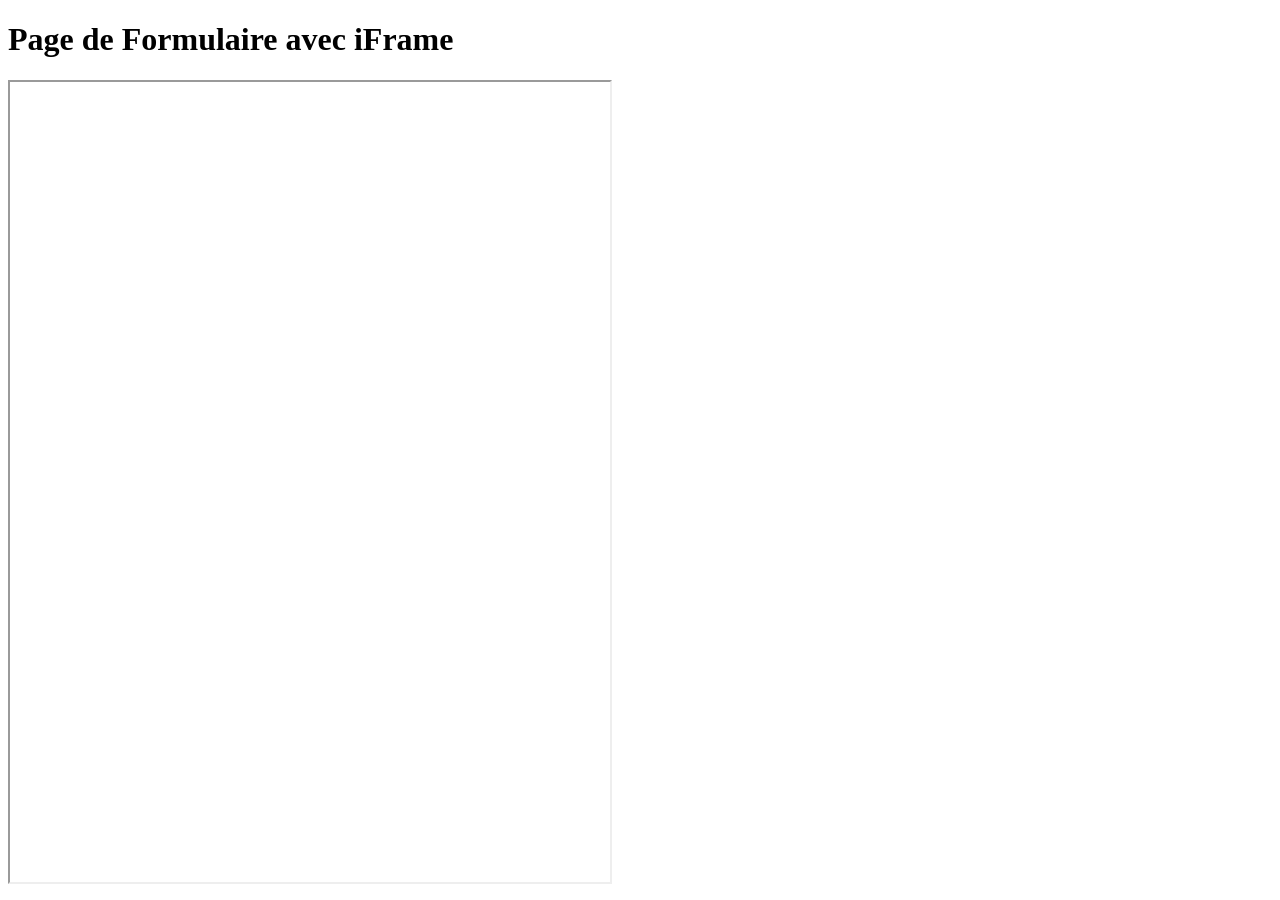
<file: Index.html>
<!DOCTYPE html>
<html lang="fr">
<head>
    <meta charset="UTF-8">
    <meta name="viewport" content="width=device-width, initial-scale=1.0">
    <title>Page de Formulaire Évaluations</title>
</head>
<body>
    <h1>Page de Formulaire avec iFrame</h1>
    <iframe src="https://script.google.com/macros/s/AKfycbzptNfEmcFWCk2aWqZ6HHKBZKJEpdG8Z7FO2Hm_PW9G9wZ_B1_yQ3haJc941E0YR3mX/exec" width="600" height="800"></iframe>
</body>
</html>
</file>
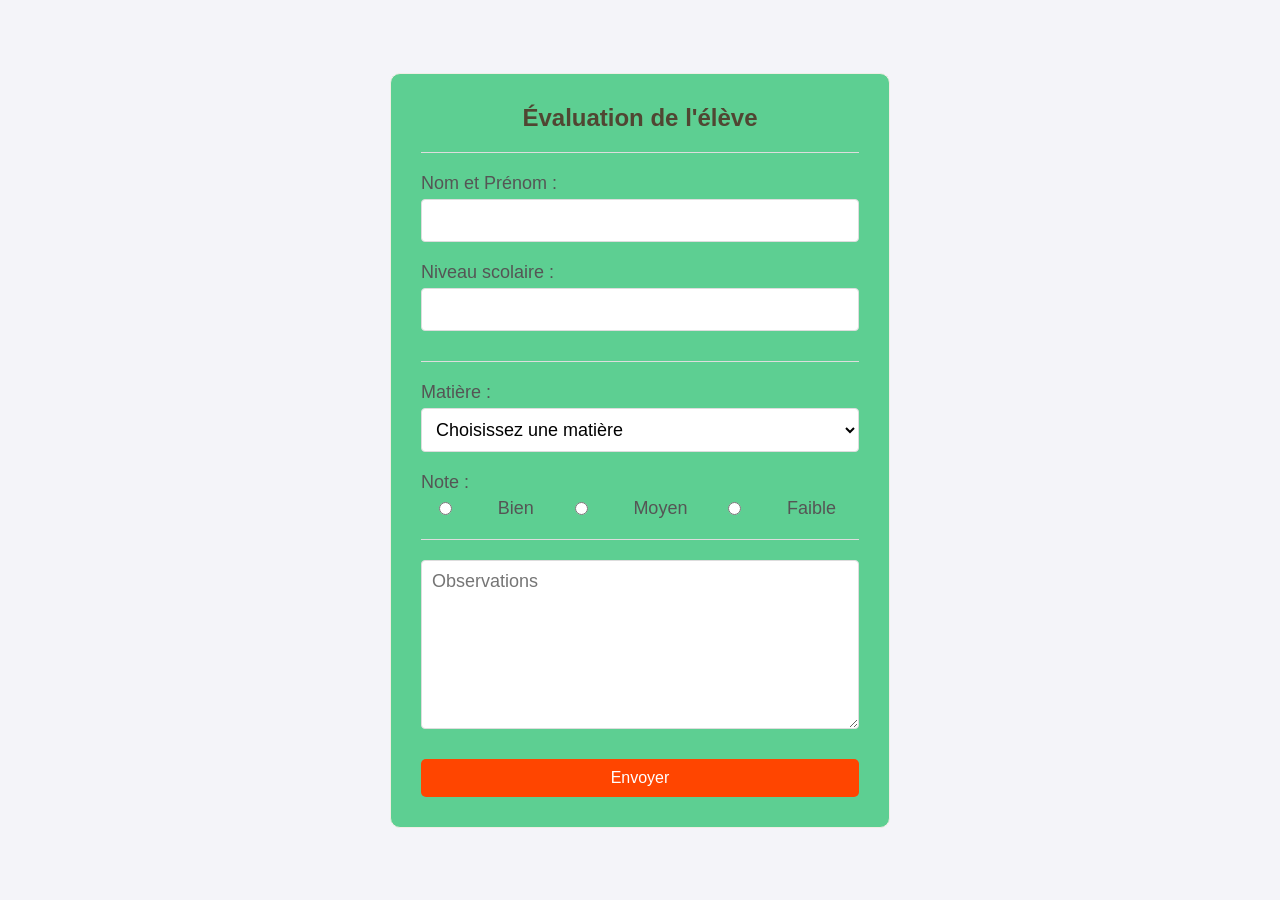
<file: index.html>
<!DOCTYPE html>
<html lang="fr">
<head>
    <meta charset="UTF-8">
    <meta name="viewport" content="width=device-width, initial-scale=1.0">
    <title>Évaluation de l'élève</title>
    <link rel="stylesheet" href="template03.css">
</head>
<body>

    <div class="form-container">
        <h2>Évaluation de l'élève</h2>

        <hr> <!-- Ligne de séparation -->

        <form id="evaluationForm"> <!-- Retiré 'method' et 'action' -->
            <label for="name">Nom et Prénom :</label>
            <input type="text" id="name" name="name" required>

            <label for="level">Niveau scolaire :</label>
            <input type="text" id="level" name="level" required>

            <hr> <!-- Ligne de séparation -->

            <label for="subject">Matière :</label>
            <select id="subject" name="subject" required>
                <option value="" disabled selected>Choisissez une matière</option>
                <option value="Mathématiques">Mathématiques</option>
                <option value="Physique">Physique</option>
                <option value="Chimie">Chimie</option>
                <option value="Informatique">Informatique</option>
                <option value="Biologie">Biologie</option>
            </select>

            <br> 

            <label>Note :</label>
            <div class="radio-options">
                <input type="radio" id="note-bien" name="grade" value="Bien" required>
                <label for="note-bien">Bien</label>

                <input type="radio" id="note-moyen" name="grade" value="Moyen" required>
                <label for="note-moyen">Moyen</label>

                <input type="radio" id="note-faible" name="grade" value="Faible" required>
                <label for="note-faible">Faible</label>
            </div>

            <hr> <!-- Ligne de séparation -->

            <textarea name="message" rows="7" placeholder="Observations"></textarea>

            <button type="submit">Envoyer</button> <!-- Changement de type en submit -->
        </form>
        <p id="responseMessage"></p>
    </div>

    <script src="Google Sheet.js"></script> <!-- Vérifiez le nom du fichier JavaScript -->
</body>
</html>
</file>
<file: template03.css>
* {
    box-sizing: border-box;
    padding: 0;
    margin: 0;
    font-family: 'Poppins', sans-serif;
    font-size: 18px;
 }
 
 body {
    height: 100vh;
    display: flex;
    align-items: center;
    justify-content: center;
    background-color: #f4f4f9;
 }
 
 .form-container {
    width: 500px;
    padding: 30px;
    border: 1px solid #f0eee4;
    border-radius: 10px;
    background-color: #5dcf92;
 }
 
 h2 {
    font-size: 24px;
    color: rgba(79, 48, 36, 0.867);
    text-align: center;
    margin-bottom: 20px;
 }
 
 /* Style des labels et des champs de texte */
 label {
    display: block;
    margin: 10px 0 5px;
    color: #555;
 }
 
 input[type="text"], select {
    width: 100%;
    padding: 10px;
    margin-bottom: 10px;
    border: 1px solid #ddd;
    border-radius: 4px;
    background-color: #ffffff;
 }


 textarea {
    width: 100%;
    padding: 10px;
    margin-bottom: 10px;
    border: 1px solid #ddd;
    border-radius: 4px;
    background-color: #ffffff;
    resize: vertical; /* Permet de redimensionner en hauteur seulement */
    font-family: 'Poppins', sans-serif;
    font-size: 18px;
 }
 
 
 /* Boutons radio */
 .radio-options {
    display: flex;
    justify-content: space-around;
    margin-bottom: 10px;
 }
 
 .radio-options label {
    margin: 0 5px;
 }
 
 .radio-options input[type="radio"] {
    margin-right: 5px;
 }
 
 /* Bouton d'envoi */
 button {
    width: 100%;
    padding: 10px;
    background-color: orangered;
    color: white;
    border: none;
    border-radius: 5px;
    cursor: pointer;
    font-size: 16px;
    margin-top: 15px;
 }
 
 button:hover {
    background-color: #333333;
 }
 
 /* Ligne de séparation */
 hr {
    border: none;
    border-top: 1px solid #ddd;
    margin: 20px 0;
 }
</file>
